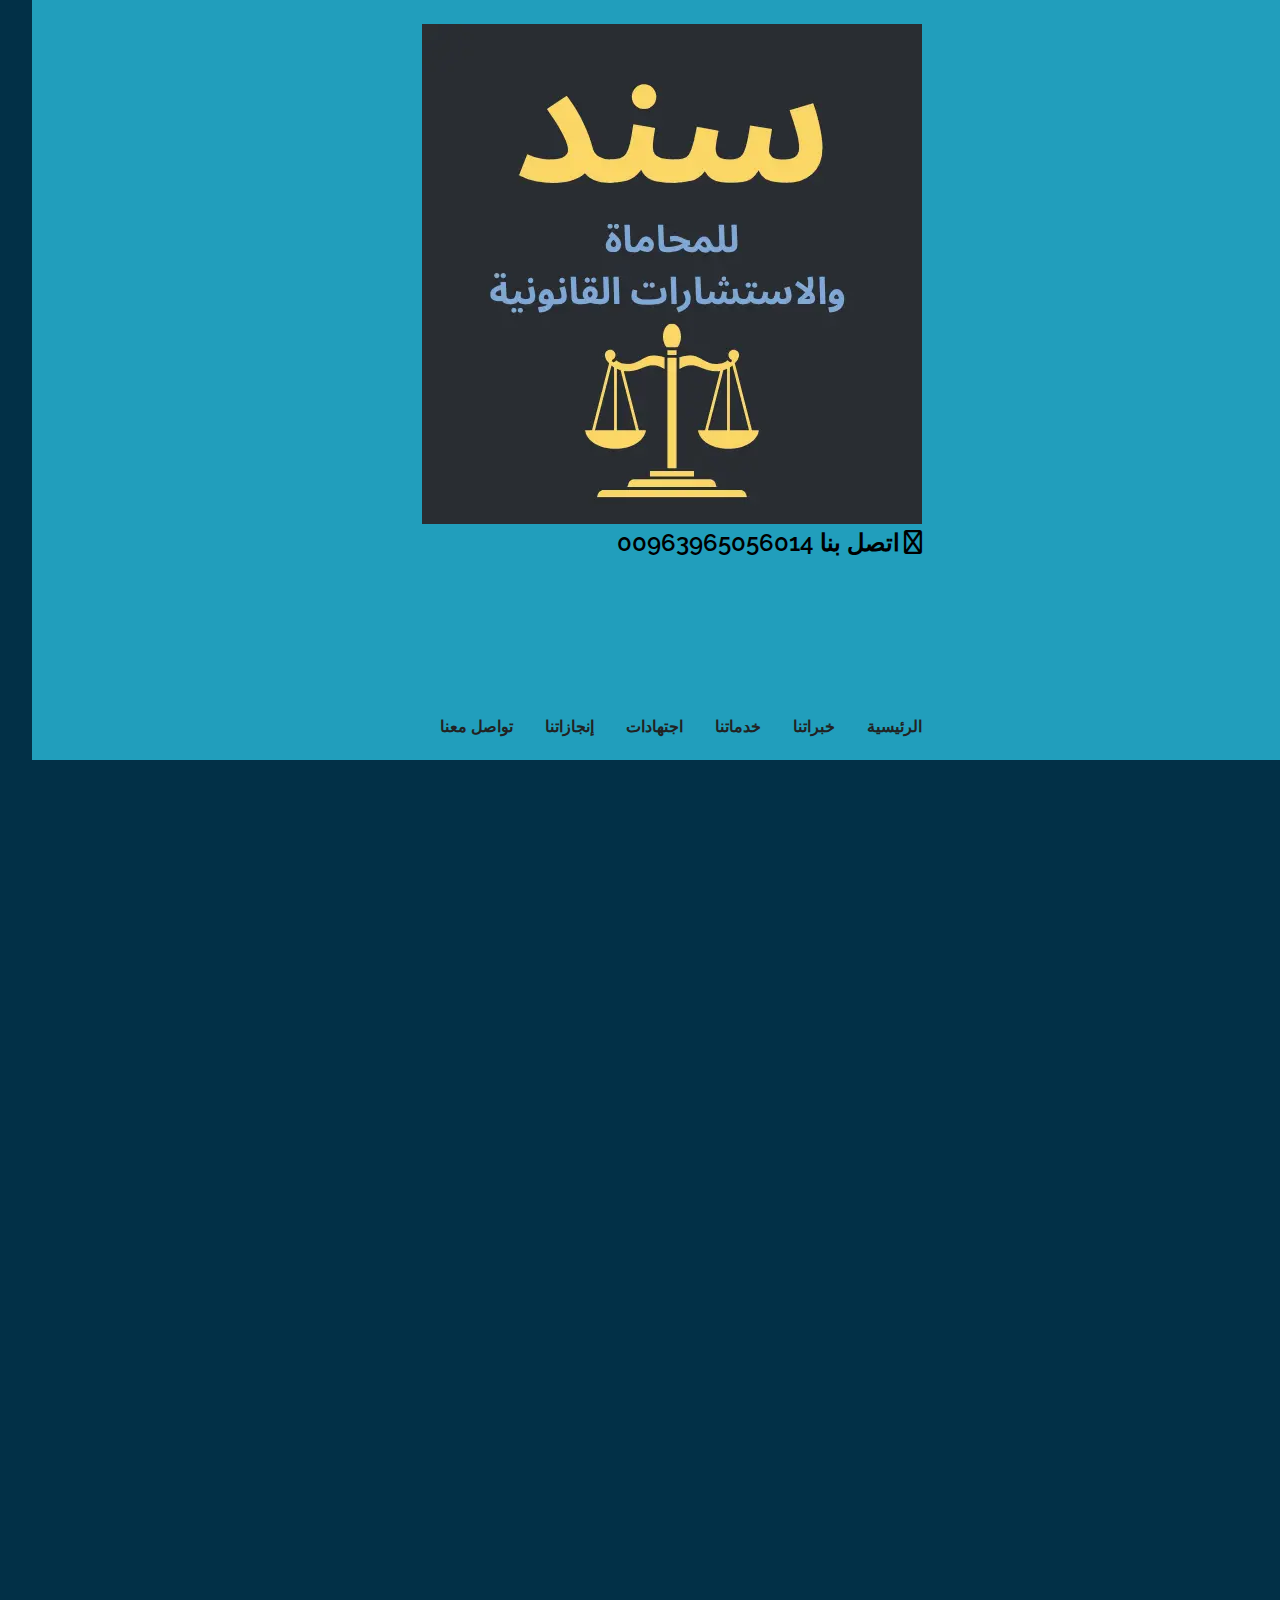
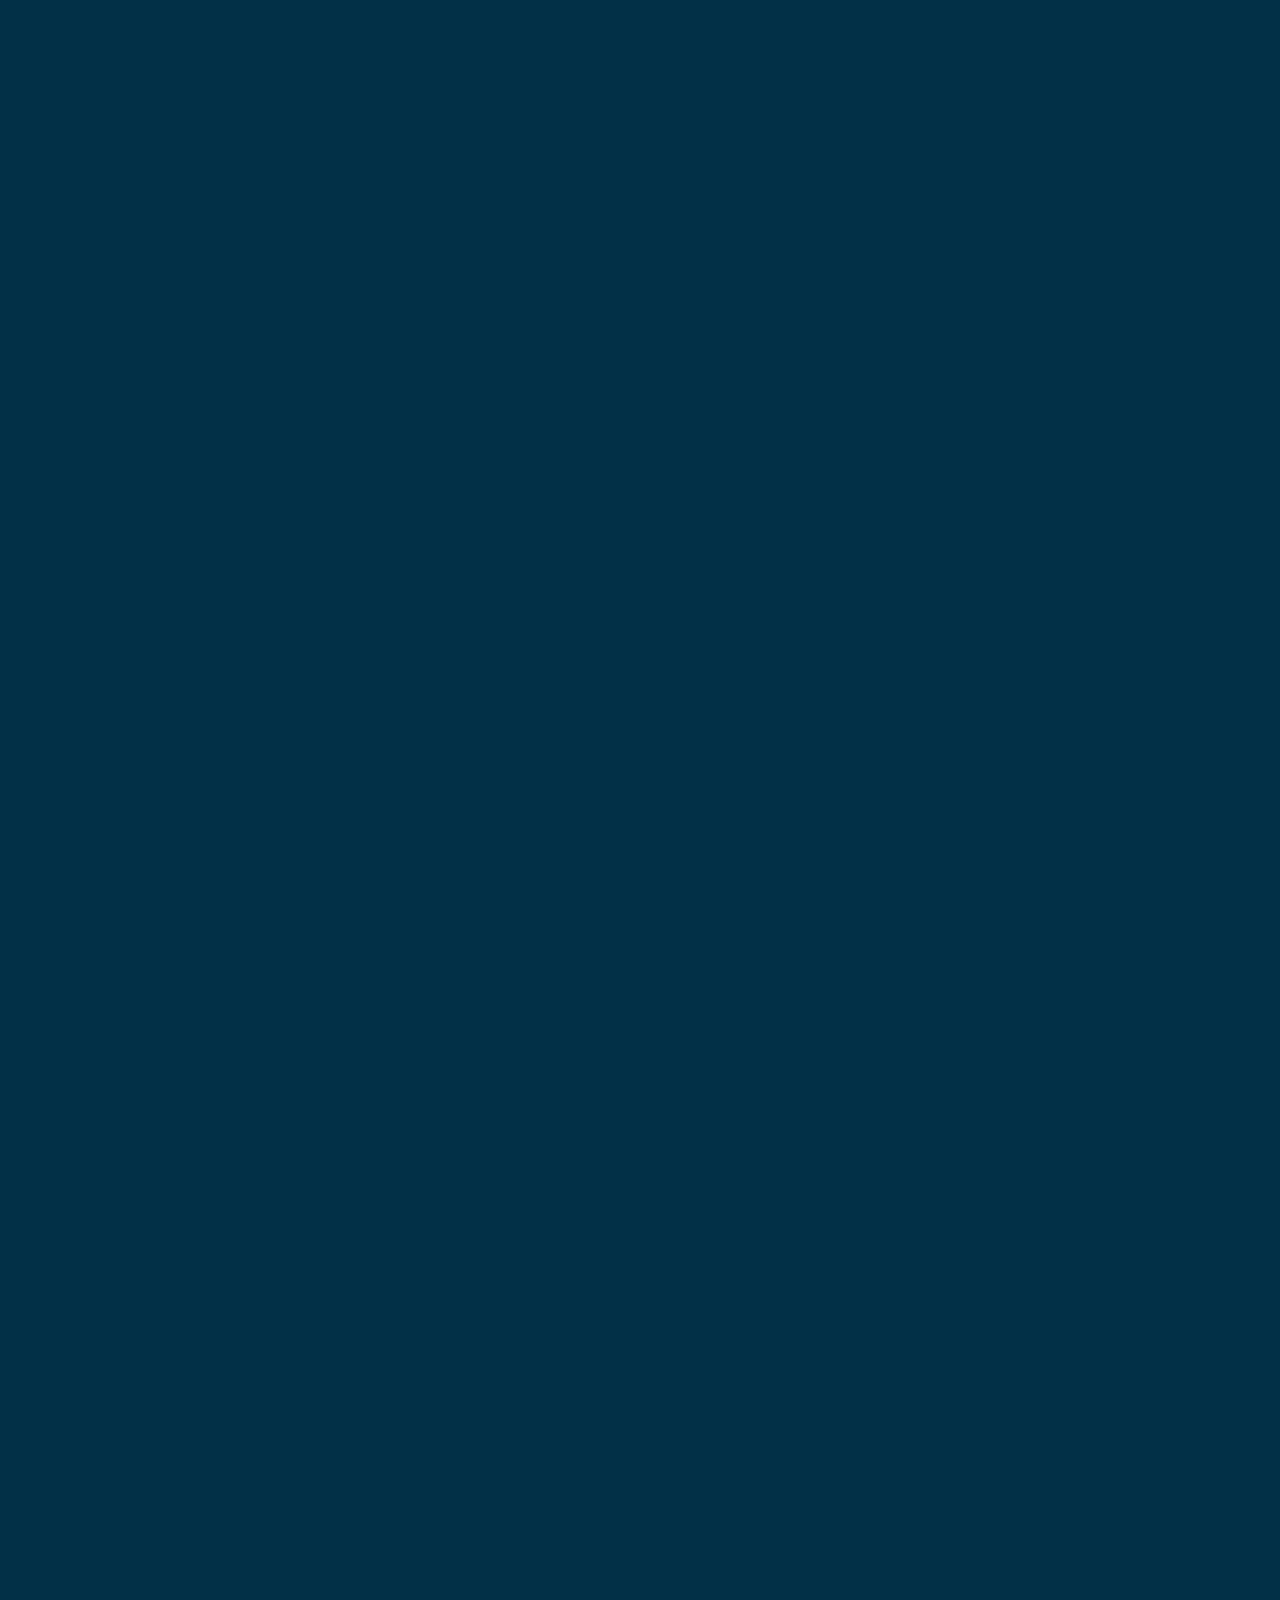
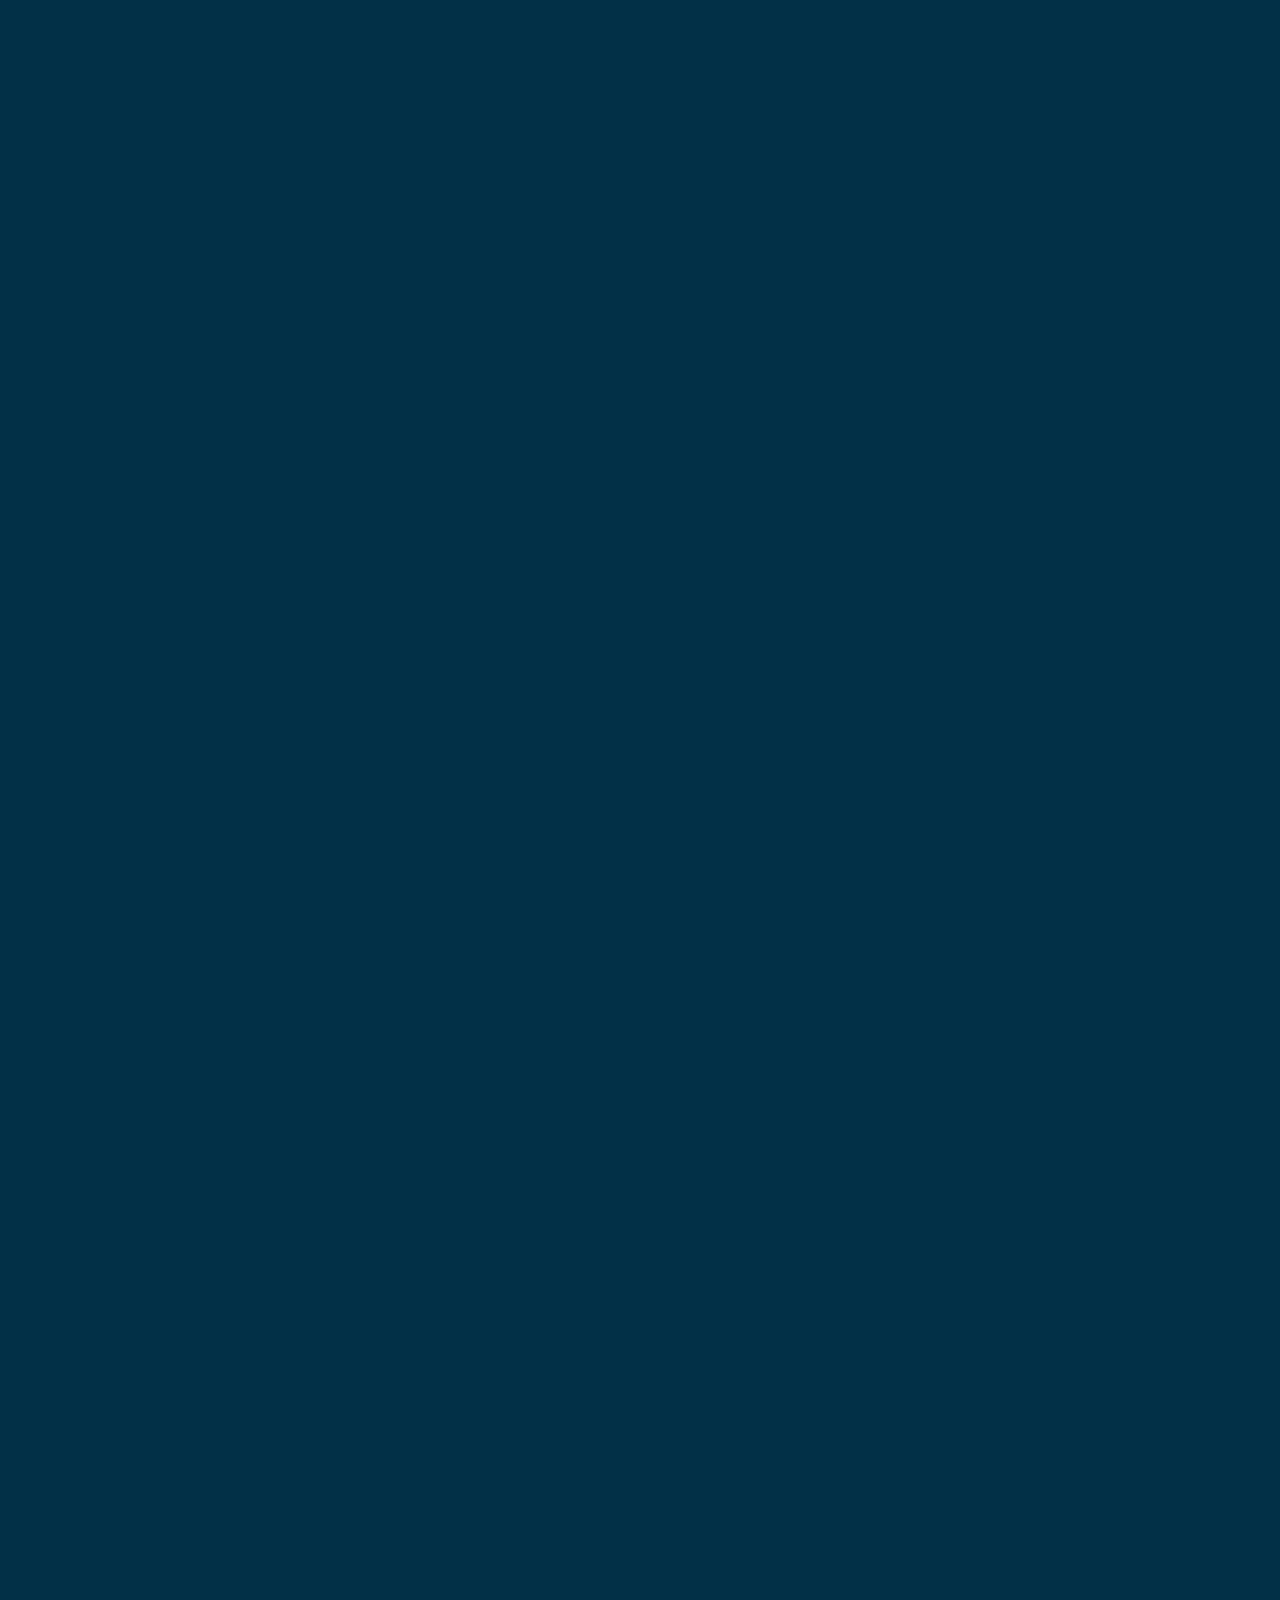
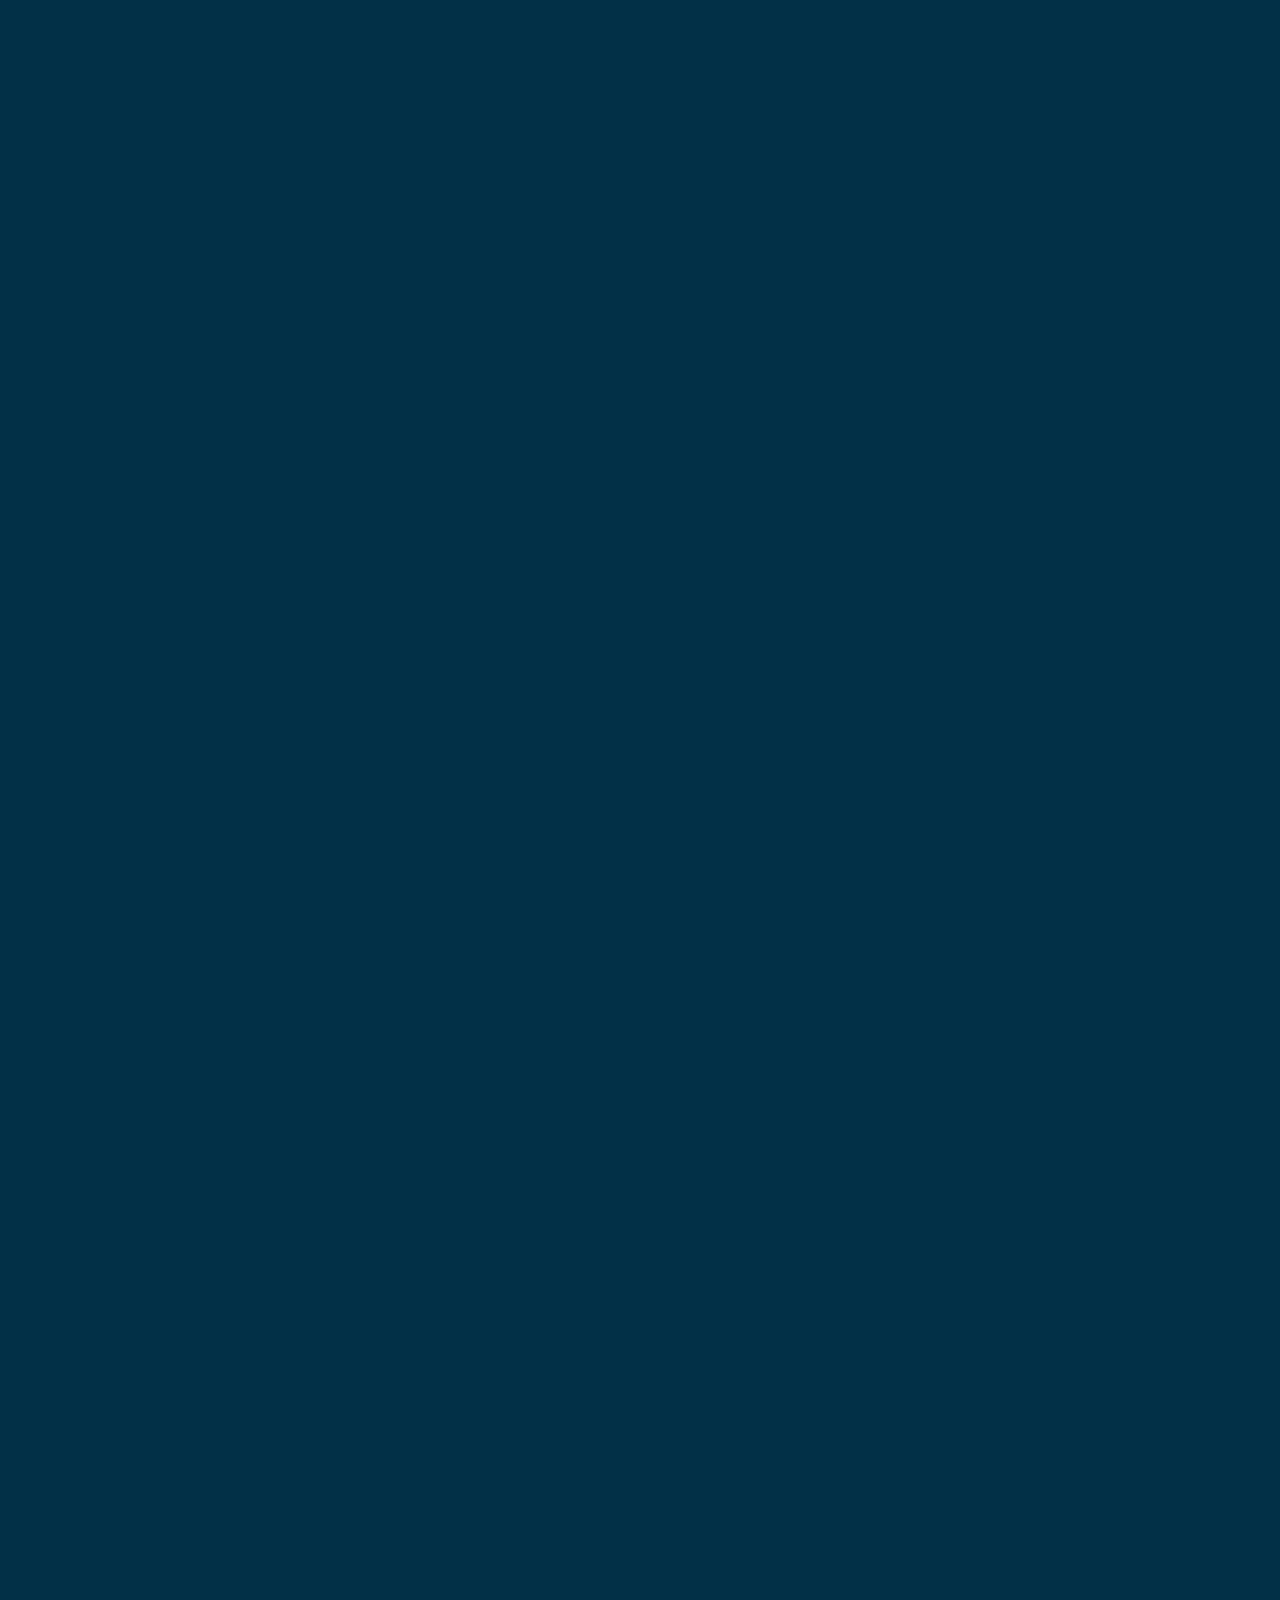
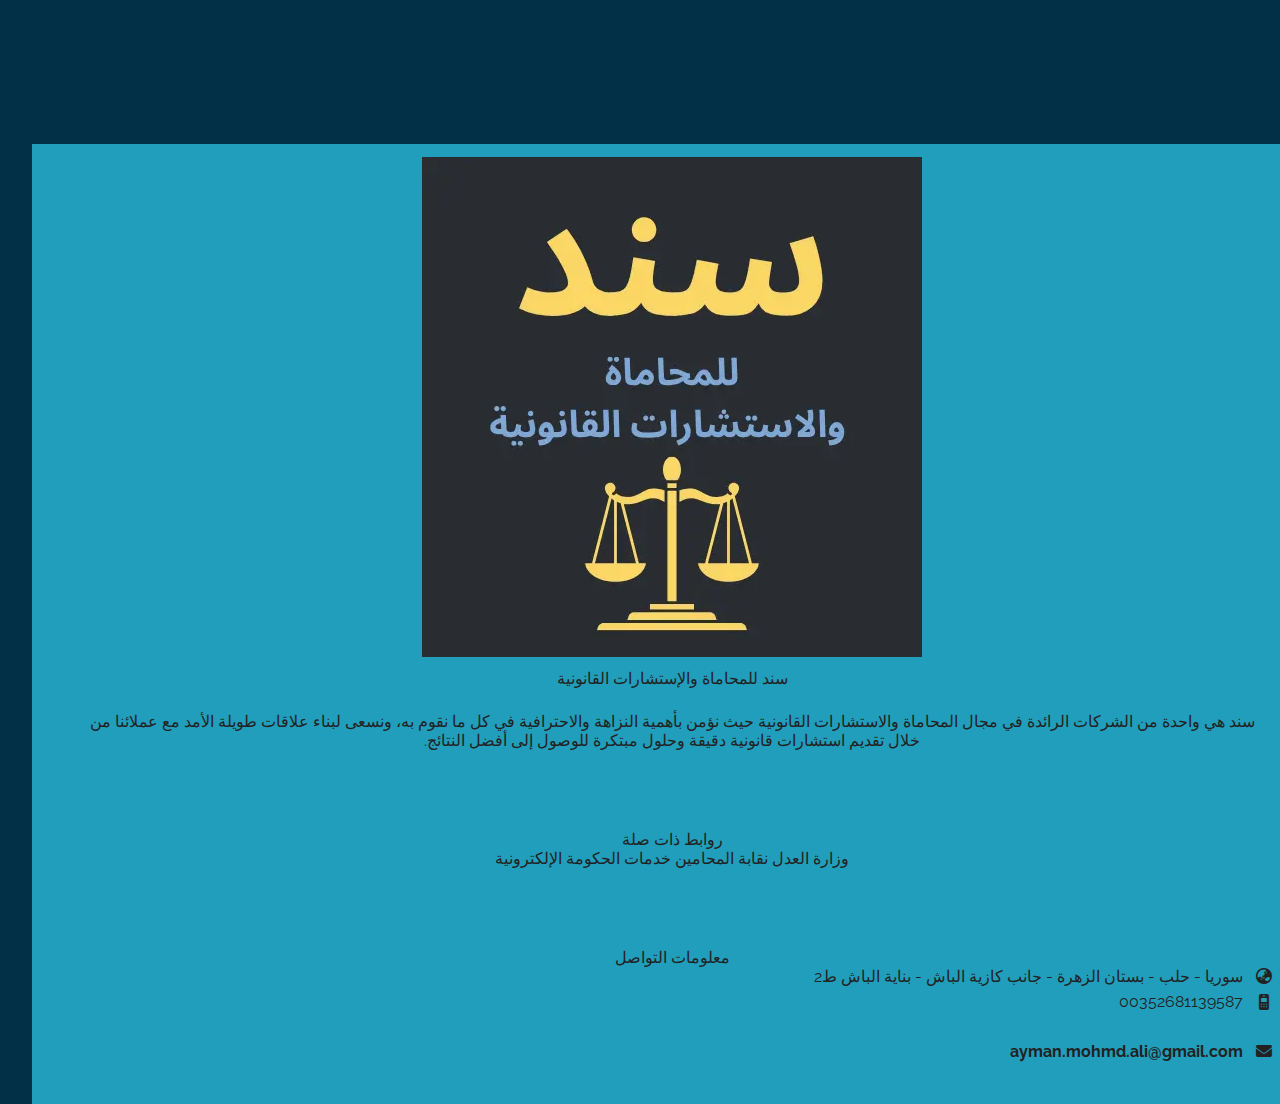
<file: index.html>
<!-- My Portfolio -->
<!DOCTYPE html>
<html lang="en" dir="rtl">
  <head>
    <meta charset="UTF-8" />
    <meta http-equiv="X-UA-Compatible" content="IE=edge" />
    <meta name="viewport" content="width=device-width, initial-scale=1.0" />
    <link rel="icon" href="images/android-chrome-512x512.png" />
    <!-- Font Awesome Library -->
    <link
      rel="stylesheet"
      href="https://cdnjs.cloudflare.com/ajax/libs/font-awesome/6.6.0/css/all.min.css"
    />
    <!-- Google Fonts -->
    <link rel="preconnect" href="https://fonts.googleapis.com" />
    <link rel="preconnect" href="https://fonts.gstatic.com" crossorigin />
    <link
      href="https://fonts.googleapis.com/css2?family=Poppins:wght@400;600&family=Raleway:wght@400;500;600;700&family=Work+Sans:wght@100;300;400;600;800&display=swap"
      rel="stylesheet"
    />
    <link rel="stylesheet" href="styles/style.css" />
    <title>سند</title>
  </head>
  <body>
    <span class="tap-to-top"></span>
    <!-- Start Header -->
    <header class="header">
      <div class="container">
        <div class="header_logo-contact">
          <a class="logo" href="#bio"><img src="./images/سند.webp" alt="Sanad"></a>
          <div class="toggle">
            <button class="toggle__title">
              <i class="fa-regular fa-phone phone"></i>
              <a href="https://wa.me/+963965056014?text=مرحبا أستاذ أيمن، لدي استشارة لو سمحت" target="_blank">اتصل بنا 00963965056014</a>
            </button>
          </div>
        </div>
        <input id="menu" class="burger-menu__checkbox" type="checkbox" />
        <label class="burger-menu" for="menu">
          <div class="burger-menu__bar"></div>
          <div class="burger-menu__bar"></div>
          <div class="burger-menu__bar"></div>
        </label>
        <nav class="navigation">
          <ul class="navigation__list">
            <li>
              <a href="#bio" class="navigation__link navigation__bio">الرئيسية</a>
            </li>
            <li>
              <a href="#experience" class="navigation__link navigation__skills"
                >خبراتنا</a
              >
            </li>
            <li>
              <a href="#skills" class="navigation__link navigation__media"
                >خدماتنا</a
              >
            </li>
            <li>
              <a href="#rules" class="navigation__link navigation__experience"
                >اجتهادات</a
              >
            </li>
            <li>
              <a href="#statistics" class="navigation__link navigation__statistics"
                >إنجازاتنا</a
              >
            </li>
            <li>
              <a href="#contact" class="navigation__link navigation__contact"
                >تواصل معنا</a
              >
            </li>
          </ul>
        </nav>
      </div>
    </header>
      <!-- End Header -->
      <!-- Start Bio -->
      <section id="bio" class="bio section">
        <div class="container">
          <div class="bio__data">
            <h1 class="bio__heading">سند للمحاماة والإستشارات القانونية</h1>
            <p class="bio__objective-goal">نحمي حقك ونرشدك بخبرة قانونية تضمن لك العدالة</p>
            <p class="bio__objective">
              <span class="bio__name">المحامي والمستشار أيمن محمد علي</span><br>
              مع خبرة تمتد لأكثر من 15 عاماً نقدم الاستشارات والخدمات القانونية في مجالات عدة كالعقود والعقارات والعقوبات والأحوال الشخصية والشركات وغيرها من القضايا الصعبة والمعقدة 
              <br>يمكنك متابعتي على
              <a
              href="https://www.facebook.com/ayman.mohammadali.311"
              class="bio__fb"
              target="_blank"
              >فيسبوك</a
              > و
              <a
              href="https://www.linkedin.com/in/ayman-mohammad-ali-7284021b1/"
                class="bio__linkedin"
                target="_blank"
                >لينكدان</a
              >
          </p>
          <a href="#contact" class="bio__links say-hi-link">احجز استشارتك المجانية <span class="bio__arrow">🠛</span></a>
          <a
            href="./Ayman-Mohammad-Ali.pdf"
            class="bio__links find-out-link"
            target="_blank"
            >من أكون ؟</a
          >
        </div>
        <div class="bio__pic-content">
          <img
          class="bio__pic"
            src="images/personal.pic5.webp"
            alt="Image of Ayman Mohammad Ali"
            loading="lazy"
          />
        </div>
      </div>
      </section>
      <!-- End Bio -->
      <!-- Start experience -->
      <section id="experience" class="experience section section--with-bg">
        <div class="container">
          <h2 class="h2__heading">خبرتنا القانونية</h2>
          <div class="experience__contain"></div>
        </div>
      </section>
      <!-- End experience -->
      <!-- Start Skills -->
      <section id="skills" class="skills section">
        <div class="container">
          <h2 class="h2__heading">الخدمات التي نقدمها</h2>
        </div>
      </section>
      <!-- End Skills -->
      <!-- Start rules -->
      <section id="rules" class="rules section section--with-bg">
        <div class="container">
          <h2 class="h2__heading">اجتهادات محكمة النقض</h2>
          <div class="rules-container">
            <div class="generation-rules">
              <div id="rule-box"></div>
              <button class="generateButton">احصل على اجتهاد آخر</button>
            </div>
            <div class="rules-image">
              <img src="./images/hammer-802296_1280.webp" alt="Judge hammer">
            </div>
          </div>
        </div>
      </section>
      <!-- End rules -->
      <!-- Start features -->
      <section id="features" class="features section">
        <div class="container">
          <h2 class="h2__heading">بماذا نتميز؟</h2>
          <div class="features-container">
            <div class="features-box vision">
              <div class="features__heading-icon">
                <img src="./images/Vission.webp" alt="Sanad Vission">
                <h3 class="features__heading">رؤيتنا:</h3>
              </div>
              <p class="features__text">تتمثل رؤيتنا بمساعدة الأشخاص والهيئات الاعتبارية على حفظ حقوقهم واستخدام هذه الحقوق على نحو سليم وعدم الإضرار بحقوق الآخرين.</p>
            </div>
            <div class="features-box mission">
              <div class="features__heading-icon">
                <img src="./images/Mission.webp" alt="Sanad Mission">
                <h3 class="features__heading">رسالتنا:</h3>
              </div>
              <p class="features__text">توفير الحلول القانونية الأفضل من خلال التمثيل القانوني الاحترافي، نساعد موكلينا للوصول لحقوقهم القانونية.<br>نسعى من خلال احترافنا القانوني للمحافظة على سمعتنا الطيبة وتطويرها من خلال ثقة موكلينا بأدائنا القانوني وبناء سجل مليء بالانجازات مما يؤدي للمحافظة على مكانتنا المرموقة.</p>
            </div>
            <div class="features-box principles">
              <div class="features__heading-icon">
                <img src="./images/Principles.webp" alt="Sanad Principles">
                <h3 class="features__heading">قيمنا ومبادؤنا:</h3>
              </div>
              <ul>
                <div class="feature__principle">
                  <i class="fa-solid fa-check check-feature"></i>
                  <li class="features__text">النزاهة والمصداقية.</li>
                </div>
                <div class="feature__principle">
                  <i class="fa-solid fa-check check-feature"></i>
                  <li class="features__text">السرية والشفافية.</li>
                </div>
                <div class="feature__principle">
                  <i class="fa-solid fa-check check-feature"></i>
                  <li class="features__text">الاحترافية والمهنية.</li>
                </div>
                <div class="feature__principle">
                  <i class="fa-solid fa-check check-feature"></i>
                  <li class="features__text">الريادة والإبداع.</li>
                </div>
                <div class="feature__principle">
                  <i class="fa-solid fa-check check-feature"></i>
                  <li class="features__text">التخصص والجودة.</li>
                </div>
                <div class="feature__principle">
                  <i class="fa-solid fa-check check-feature"></i>
                  <li class="features__text">سرعة الإستجابة مع فهم دقيق للتفاصيل.</li>
                </div>
              </ul>
            </div>
          </div>
        </div>
      </section>
      <!-- End features -->
      <!-- Start statistics -->
      <section id="statistics" class="statistics section section--with-bg">
        <div class="container">
          <h2 class="h2__heading">إنجازاتنا</h2>
          <div class="statistics__container">
            <div>
              <div class="statistics__box" data-goal="2370">0</div>
              <p>الاستشارات المقدمة</p>
            </div>
            <div>
              <div class="statistics__box" data-goal="15">0</div>
              <p>سنوات الخبرة</p>
            </div>
            <div>
              <div class="statistics__box" data-goal="97">0</div>
              <p>معدل النجاح</p>
            </div>
            <div>
              <div class="statistics__box" data-goal="1143">0</div>
              <p>العملاء</p>
            </div>
          </div>
          <button class="statistics toggle__title">
            <i class="fa-regular fa-phone phone"></i>
            <a href="https://wa.me/+963965056014?text=مرحبا أستاذ أيمن، لدي استشارة لو سمحت" target="_blank"> استشر خبيراً 00963965056014</a>
          </button>
        </div>
      </section>
      <!-- End statistics -->
      <!-- Start Contact -->
      <section id="contact" class="contact section">
        <div class="container">
          <div>
            <p class="contact__description">
              لن تحتاج لرفع دعوى إذا كانت مشكلتك يمكن حلها عن طريق استشارة فقط.
              <br>نحن هنا لمساعدتك
            </p>
            <a
                href="https://www.facebook.com/ayman.mohammadali.311"
                class="contact__social"
                target="_blank"
              >
                <img
                  class="contact__social__img"
                  src="images/brand/facebook.svg"
                  alt="Icon of facebook"
                />
              </a>
              <a
                href="https://www.linkedin.com/in/ayman-mohammad-ali-7284021b1/"
                class="contact__social"
                target="_blank"
              >
                <img
                  class="contact__social__img"
                  src="images/brand/LinkedIn.svg"
                  alt="Icon of linkedin"
                />
            </a>
          </div>
          <div class="contact__contactForm">
            <h2 class="h2__heading">
              هل تحتاج الى المساعدة؟ <br />
              لا تتردد، تواصل معنا
            </h2>
            <iframe name="hiddenFrame" class="hide"></iframe>
            <form action="https://formspree.io/f/mvojpobz" method="POST" target="hiddenFrame">
              <div class="contact__inputs">
                <input
                  class="contact__input"
                  type="text"
                  name="fullName"
                  placeholder="الاسم الكامل"
                />
                <input
                  class="contact__input"
                  type="tel"
                  name="telephone"
                  placeholder="رقم الجوال"
                />
              </div>
              <input
                class="contact__input"
                type="email"
                name="email"
                placeholder="الايميل"
              />
              <textarea
                class="contact__input contact__textarea"
                name="description"
                id="description"
                rows="1"
                placeholder="اكتب رسالتك ..."
              ></textarea>
              <input class="contact__button" type="submit" value="Send Message" />
            </form>
            <div class="show-error"></div>
          </div>
        </div>
      </section>
      <!-- End Contact -->
      <footer class="footer">
        <div class="container">
          <div class="footer_info">
            <div class="footer__socials">
              <img src="./images/سند.webp" class="image_logo" alt="Bar Association">
            </div>
            <div>
              <h3 class="footer__author">سند للمحاماة والإستشارات القانونية</h3>
              <p>سند هي واحدة من الشركات الرائدة في مجال المحاماة والاستشارات القانونية حيث نؤمن بأهمية النزاهة والاحترافية في كل ما نقوم به، ونسعى لبناء علاقات طويلة الأمد مع عملائنا من خلال تقديم استشارات قانونية دقيقة وحلول مبتكرة للوصول إلى أفضل النتائج.</p>
            </div>
          </div>
          <div class="related_links"><h3>روابط ذات صلة</h3>
            <div class="footer__links">
              <a class="footer__link" href="https://www.facebook.com/MOJ.SYR/">وزارة العدل</a>
              <a class="footer__link" href="https://syrianbar.com/">نقابة المحامين</a>
              <a class="footer__link" href="https://moct.gov.sy/%D8%A7%D9%84%D8%AE%D8%AF%D9%85%D8%A7%D8%AA/%D8%AE%D8%AF%D9%85%D8%A7%D8%AA-%D8%A7%D9%84%D8%AD%D9%83%D9%88%D9%85%D8%A9-%D8%A7%D9%84%D8%A7%D9%84%D9%83%D8%AA%D8%B1%D9%88%D9%86%D9%8A%D8%A9">خدمات الحكومة الإلكترونية</a>
            </div>
          </div>
          <div class="footer_info">
            <h3>معلومات التواصل</h3>
            <div class="footer__contact-info">
              <i class="fa-solid fa-earth-asia location"></i>
              <p>سوريا - حلب - بستان الزهرة - جانب كازية الباش - بناية  الباش ط2</p>
            </div>
            <div class="footer__contact-info">
              <i class="fa-solid fa-mobile-retro phone"></i>
              <p>00352681139587</p>
            </div>
            <div class="footer__contact-info">
              <i class="fa-solid fa-envelope"></i>
              <a class="contact__email" href="mailto:ayman.mohmd.ali@gmail.com">
                ayman.mohmd.ali@gmail.com</a>
            </div>
          </div>
        </div>
        <p class="copy-right"></p>
      </footer>

    <script src="scripts/skillsDynamically.js" type="module"></script>
    <script src="scripts/experience.js" type="module"></script>
    <script src="scripts/interSectionObserver.js" type="module"></script>
    <script src="scripts/tapToTop.js" type="module"></script>
    <script src="scripts/rules.js" type="module"></script>
    <script src="scripts/statistics.js" type="module"></script>
    <script src="scripts/elements.js" type="module"></script>
    <script src="scripts/utilis.js" type="module"></script>
    <script src="scripts/main.js" type="module"></script>
  </body>
</html>
</file>
<file: styles/style.css>
:root{--container-width: 75rem;--gutter: 1.5rem;--color-yellow: #d4a736;--color-foushi: #ef4f67;--color-primary-background: #023047;--color-secondary-background: #219ebc;--color-primary-text: #fff;--color-secondary-text: #222;--color-box-img: var(--color-yellow);--color-link-bg: var(--color-yellow);--color-input-border: var(--color-black);--theme-color: var(--color-yellow);--font-family-raleway: "Raleway", sans-serif;--font-family-poppins: "Poppins", sans-serif;--font-weight-regular: 400;--font-weight-medium: 500;--font-weight-semi-bold: 600;--font-weight-bold: 700;--font-size-48: 4.8rem;--font-size-40: 4rem;--font-size-38: 3.8rem;--font-size-32: 3.2rem;--font-size-28: 2.8rem;--font-size-24: 2.4rem;--font-size-22: 2.2rem;--font-size-20: 2rem;--font-size-18: 1.8rem;--font-size-16: 1.6rem;--font-size-15: 1.5rem;--font-size-14: 1.4rem;--transition-timing: 0.3s}*{margin:0;padding:0;font:inherit}*,*::before,*::after{box-sizing:border-box}html{scroll-behavior:smooth;scroll-padding-top:5rem}body{font-family:var(--font-family-raleway);background-color:var(--color-primary-background);color:var(--color-primary-text);overflow-x:hidden}.container{display:grid;row-gap:5rem;margin:0 auto;max-width:calc(var(--container-width) + var(--gutter)*2);padding-inline:var(--gutter)}.section{position:relative;display:grid;grid-template-columns:repeat(2, auto);align-items:start;opacity:0;transform:translateY(1rem);transition:all .5s ease-in-out}.section.in-view{opacity:1;transform:translateY(0)}:not(.section--one-column) .section.in-view>div:nth-of-type(1){transform:translateX(0rem)}:not(.section--one-column) .section.in-view>div:nth-of-type(2){transform:translateX(0rem)}.section--with-bg{padding:5rem 0;color:var(--color-secondary-text)}.section--with-bg:before{content:"";position:absolute;height:100%;width:100vw;background-color:var(--color-secondary-background);justify-self:center;z-index:-1}.h2__heading{font-size:var(--font-size-40);font-weight:var(--font-weight-bold);grid-column:1/-1;margin-bottom:5rem;text-transform:uppercase}.h3__heading{font-size:var(--font-size-28);font-weight:var(--font-weight-bold);margin-bottom:2rem}a{display:inline-block;color:inherit;text-decoration:none}a:hover{text-decoration:underline}button{cursor:pointer;background-color:rgba(0,0,0,0);border:0}ul,ol{list-style:none}.header,.footer{position:relative;top:0;padding:1.5rem 0;display:flex;justify-content:center;align-items:center;background-color:var(--color-secondary-background);color:var(--color-secondary-text);z-index:1}.header::before,.footer::before{content:"";position:absolute;width:100vw;height:100%;top:0;background-color:var(--color-secondary-background);z-index:-1}.navigation{transition:var(--transition-timing)}.navigation__list{display:flex;gap:2rem}.navigation__link:link,.navigation__link:visited{text-decoration:none;font-weight:var(--font-weight-semi-bold)}.navigation__link:hover,.navigation__link:active{text-decoration:underline;color:var(--color-blue)}.container:has(.bio:target) .navigation__bio,.container:has(.skills:target) .navigation__skills,.container:has(.media:target) .navigation__media,.container:has(.projects:target) .navigation__projects,.container:has(.clients:target) .navigation__clients,.container:has(.contact:target) .navigation__contact{color:var(--color-blue);text-decoration:underline;font-weight:var(--font-weight-bold)}.burger-menu__checkbox{display:none}.toggle{display:flex;gap:1rem;margin-left:auto}.toggle__title{font-weight:var(--font-weight-semi-bold);font-size:var(--font-size-15)}.toggle__checkbox{display:none}.toggle__label{position:relative;display:block;background-color:var(--color-primary-background);border-radius:4.5rem;width:2.7rem;height:1.5rem;padding:.3rem .4rem;cursor:pointer;transition:var(--transition-timing)}.toggle__label::before{content:"";position:absolute;width:.9rem;height:.9rem;display:block;border-radius:50%;background-color:var(--color-yellow);transition:var(--transition-timing)}.toggle__checkbox:checked+.toggle__label{background-color:var(--color-primary-background)}.toggle__checkbox:checked+.toggle__label::before{transform:translateX(1.1rem);background-color:var(--color-foushi)}.bio{grid-template-columns:repeat(2, 1fr);-moz-column-gap:7.5rem;column-gap:7.5rem;row-gap:0}.bio__heading{font-size:var(--font-size-48);font-weight:var(--font-weight-bold)}.bio__objective{font-size:var(--font-size-14);font-family:var(--font-family-poppins);font-weight:var(--font-weight-regular);margin:2.4rem 0 2.7rem}.bio__name{font-weight:var(--font-weight-semi-bold);color:var(--color-yellow)}.bio__github,.bio__linkedin,.bio__codepen{color:#00ffce}.bio__github:hover,.bio__linkedin:hover,.bio__codepen:hover{color:var(--color-yellow)}.bio__links{font-weight:var(--font-weight-semi-bold);font-size:var(--font-size-16);text-decoration:none}.say-hi-link{background-color:var(--color-yellow);color:var(--color-secondary-text);padding:.4rem 1.8rem;border-radius:3px}.find-out-link{padding:.4rem 0;margin-inline-start:1.4rem}.say-hi-link:hover,.find-out-link:hover{text-decoration:none}.bio__arrow{display:inline-block;animation:jump 1s infinite alternate ease-in-out}@keyframes jump{0%{transform:translateY(0.2rem)}35%{transform:translateY(-0.2rem)}70%{transform:translateY(0)}100%{transform:translateY(0)}}.bio__pic-content{display:flex;position:relative;align-items:flex-end;justify-self:end}.bio__pic-content::before{content:"";position:absolute;width:100%;height:75%;border-radius:1rem;background-color:var(--color-box-img);z-index:-1;box-shadow:3px 3px 14px rgba(0,0,0,.3)}.bio__pic{width:28rem;border-radius:1rem}.skills__list{display:grid;grid-template-columns:repeat(3, 1fr);gap:3rem}.skills__item{display:inline-block;transition:var(--transition-timing);-webkit-user-select:none;-moz-user-select:none;user-select:none}.skill-active{width:100%;background-color:var(--color-yellow);border-radius:4px}.skills__title{font-size:var(--font-size-22);font-weight:var(--font-weight-semi-bold)}.skills__years{display:inline-block;font-size:var(--font-size-14);margin-top:.4rem;margin-bottom:.8rem}.skills__filters{grid-column:1/-1;margin:0 0 5rem;display:flex;gap:1rem;justify-content:center}.skills__button{border:1px solid var(--color-primary-text);border-radius:.4rem;padding:.2rem 1rem;color:var(--color-primary-text)}.skills__button--isActive{background-color:var(--color-link-bg);color:var(--color-secondary-text);font-weight:600}.skills__list.frontend li:not([data-type=frontend]){display:none}.skills__list.backend li:not([data-type=backend]){display:none}.media{align-items:center;justify-content:center}.media__video{max-width:80%;margin:auto}.projects__main{display:flex;flex-direction:column;row-gap:7.5rem}.project-one,.project-two,.project-three{display:grid;grid-template-columns:repeat(2, 1fr);-moz-column-gap:7.5rem;column-gap:7.5rem}.projects__img{max-width:100%;box-shadow:0 0 .5rem rgba(0,0,0,.3)}.projects__data{align-self:center}.projects__description{line-height:1.8}.projects__links{background-color:var(--color-secondary-text);border-radius:3px;box-shadow:0px 3px 15px 0px var(--color-primary-background);color:var(--color-primary-text);font-family:var(--font-family-poppins);font-weight:var(--font-weight-medium);margin-top:1.3rem;margin-right:1rem;padding:5px 10px}.projects__links::after{content:"";display:inline-block;width:1rem;height:1rem;background-image:url(../images/external-icon.png);background-size:contain;margin-left:.4rem}.clients{display:grid}.clients__opinions{grid-column:1/-1;line-height:1.8;font-size:var(--font-size-14)}.clients__wrapper{display:flex;overflow-x:auto;scroll-snap-type:x mandatory;scrollbar-color:#a1a1a1 var(--color-primary-background)}.clients_opinion{flex-basis:100%;flex-shrink:0;scroll-snap-align:start}form{display:grid;gap:2rem}.contact{grid-template-columns:repeat(2, 1fr);-moz-column-gap:15rem;column-gap:15rem;row-gap:0;align-items:center}.contact__description{font-size:var(--font-size-14);line-height:1.8}.contact__email{font-weight:var(--font-weight-bold);margin:1.5rem 0}.contact__social{transition:var(--transition-timing)}.contact__social:hover{transform:scale(1.2)}.contact__img{border-radius:50%;width:2rem;padding:.1rem;margin-right:.3rem;background-color:var(--color-yellow)}.contact__inputs{display:flex;gap:2rem}.contact__input{border:0;outline:0;flex:1;background-color:rgba(0,0,0,0);border-bottom:.1rem solid var(--color-yellow)}.border-bottom-input{border-bottom:.1rem solid var(--color-foushi)}.contact__textarea{width:100%}.contact__button{border:0;background-color:var(--color-link-bg);color:var(--color-secondary-text);padding:.6rem 1.1rem;font-weight:var(--font-weight-medium);font-size:var(--font-size-16);margin-top:2rem;cursor:pointer;border-radius:3px}.footer{padding:.8rem;display:grid;text-align:center;justify-items:center}.footer__author{margin:.5rem 0 1.5rem}.footer__author span{font-weight:600;text-shadow:0 0 #000}.footer__contact{width:10rem;margin:auto}.footer__contact-info{display:flex;align-items:center;gap:.8rem;margin-bottom:.4rem}.location,.phone{width:1rem}html:has(.toggle__checkbox:checked){--color-box-img: var(--color-yellow);--color-link-bg: var(--color-foushi);--color-yellow: var(--color-foushi)}@media(max-width: 1000px){html{font-size:8px}}@media(max-width: 800px){.container{row-gap:8rem}.navigation{font-size:var(--font-size-16)}.section{grid-template-columns:1fr;text-align:center}.bio__pic-content{grid-row:1;justify-self:center;margin-bottom:2rem}.skills__list{grid-template-columns:repeat(2, 1fr)}.projects__main{row-gap:2rem;justify-items:center}.project-one,.project-two,.project-three{grid-template-columns:1fr}.projects__data{margin-top:3rem;margin-bottom:5rem}.project-two .projects__data{order:1}.contact{row-gap:2rem}.contact__contactForm{order:-1}}@media(max-width: 500px){.header{padding:1.5rem}.header::before{z-index:0}.bio__pic-content{margin:auto;margin-bottom:4rem}.burger-menu{display:flex;flex-direction:column;cursor:pointer;gap:.4rem;z-index:0;align-self:center}.burger-menu__bar{width:2.5rem;height:.3rem;background-color:var(--color-primary-background);transition:var(--transition-timing)}.header:has(.burger-menu__checkbox:checked) .burger-menu__bar:nth-child(1){transform:translateY(8px) rotate(40deg)}.header:has(.burger-menu__checkbox:checked) .burger-menu__bar:nth-child(2){opacity:0;visibility:hidden}.header:has(.burger-menu__checkbox:checked) .burger-menu__bar:nth-child(3){transform:translateY(-3px) rotate(-40deg)}.burger-menu__checkbox:checked+.navigation{top:100%}.navigation{position:absolute;width:100vw;background-color:var(--color-yellow);top:0;font-size:var(--font-size-14);padding:1.5rem 0;z-index:-1}.navigation__list{justify-content:center}.toggle{padding:1.5rem 0;z-index:1}}/*# sourceMappingURL=style.css.map */
</file>
